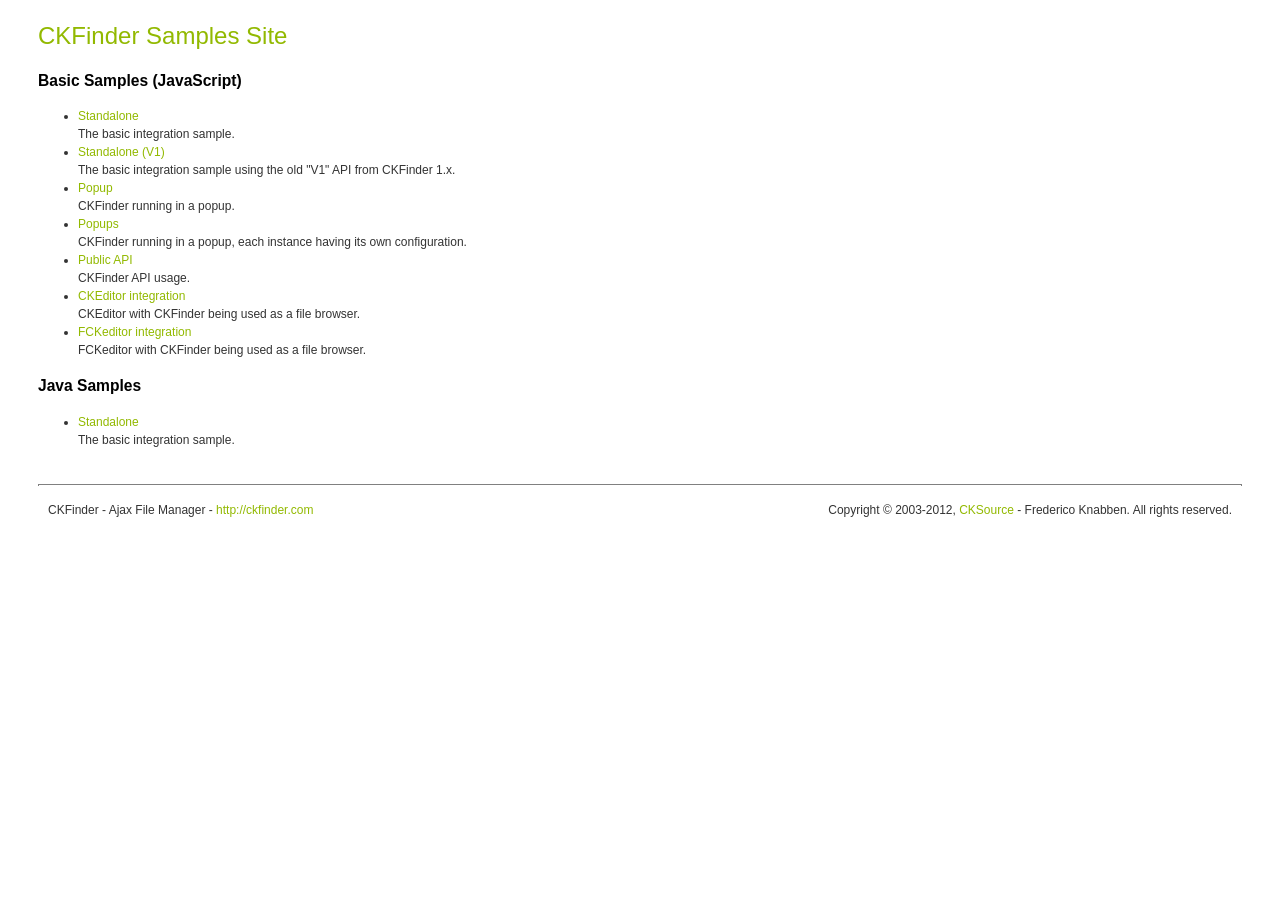
<file: WebContent/static/ckfinder/_samples/index.html>
<!DOCTYPE html PUBLIC "-//W3C//DTD XHTML 1.0 Transitional//EN" "http://www.w3.org/TR/xhtml1/DTD/xhtml1-transitional.dtd">
<!--
 * CKFinder
 * ========
 * http://ckfinder.com
 * Copyright (C) 2007-2012, CKSource - Frederico Knabben. All rights reserved.
 *
 * The software, this file and its contents are subject to the CKFinder
 * License. Please read the license.txt file before using, installing, copying,
 * modifying or distribute this file or part of its contents. The contents of
 * this file is part of the Source Code of CKFinder.
-->
<html xmlns="http://www.w3.org/1999/xhtml">
<head>
	<title>CKFinder - Samples</title>
	<meta http-equiv="Content-Type" content="text/html; charset=utf-8" />
	<meta name="robots" content="noindex, nofollow" />
	<link href="sample.css" rel="stylesheet" type="text/css" />
</head>
<body>
	<h1 class="samples">
		CKFinder Samples Site
	</h1>
	<h2 class="samples">
		Basic Samples (JavaScript)
	</h2>
	<ul class="samples">
		<li><a class="samples" href="standalone.html">Standalone</a><br />The basic integration sample.</li>
		<li><a class="samples" href="standalone_v1.html">Standalone (V1)</a><br />The basic integration sample using the old "V1" API from CKFinder 1.x.</li>
		<li><a class="samples" href="popup.html">Popup</a><br />CKFinder running in a popup.</li>
		<li><a class="samples" href="popups.html">Popups</a><br />CKFinder running in a popup, each instance having its own configuration.</li>
		<li><a class="samples" href="public_api.html">Public API</a><br />CKFinder API usage.</li>
		<li><a class="samples" href="ckeditor.html">CKEditor integration</a><br />CKEditor with CKFinder being used as a file browser.</li>
		<li><a class="samples" href="fckeditor.html">FCKeditor integration</a><br />FCKeditor with CKFinder being used as a file browser.</li>
	</ul>
	<h2 class="samples">
		Java Samples
	</h2>
	<ul class="samples">
		<li><a class="samples" href="tagusage.jsp">Standalone</a><br />The basic integration sample.</li>
	</ul>
	<div id="footer">
		<hr />
		<p>
			CKFinder - Ajax File Manager - <a class="samples" href="http://ckfinder.com/">http://ckfinder.com</a>
		</p>
		<p id="copy">
			Copyright &copy; 2003-2012, <a class="samples" href="http://cksource.com/">CKSource</a> - Frederico Knabben. All rights reserved.
		</p>
	</div>
</body>
</html>
</file>
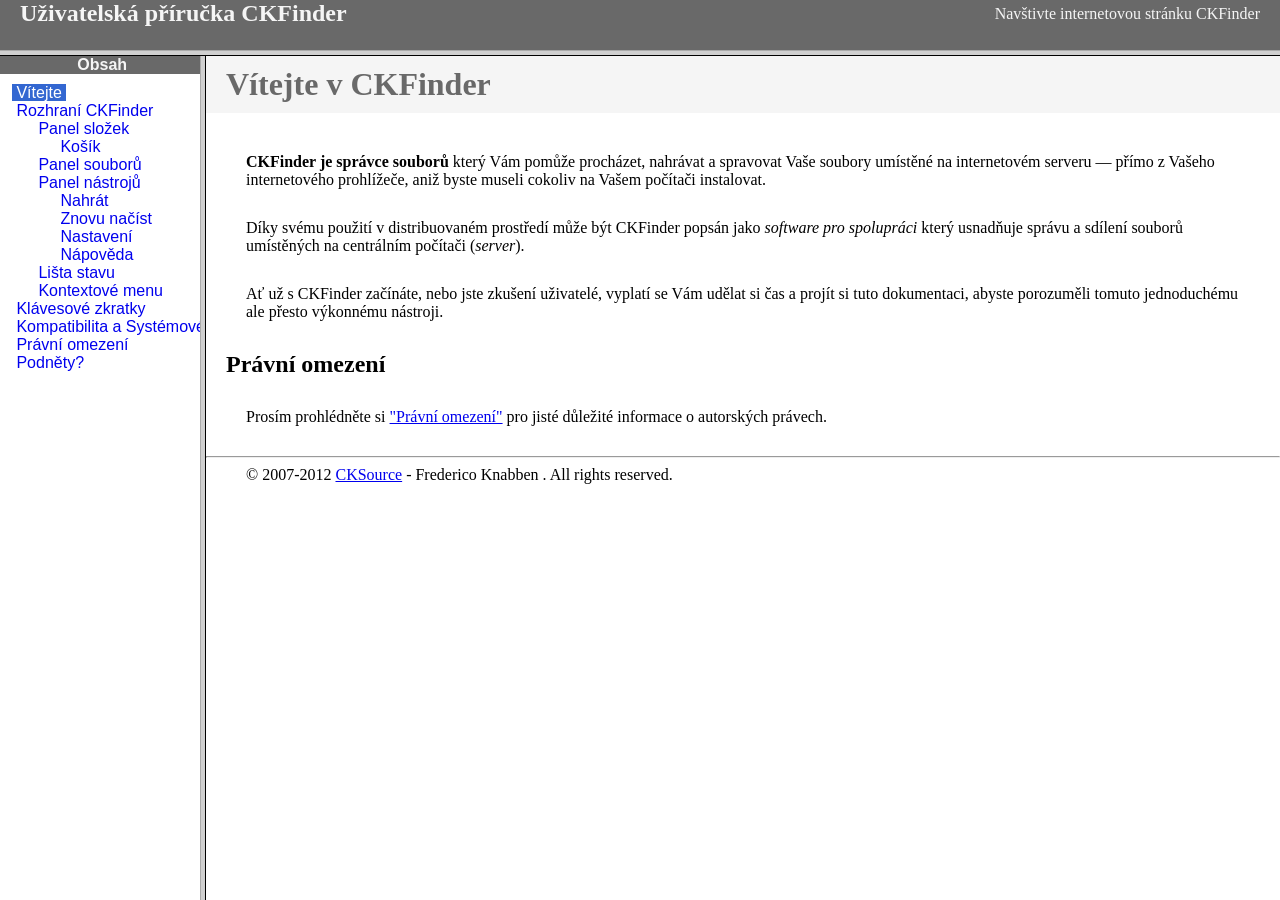
<file: WebContent/static/ckfinder/help/cs/index.html>
<!DOCTYPE HTML PUBLIC "-//W3C//DTD HTML 4.01 Frameset//EN" "http://www.w3.org/TR/html4/frameset.dtd">
<html lang="cs">
<head>
	<title>Uživatelská příručka CKFinder</title>
	<meta name="robots" content="noindex, nofollow">
	<meta http-equiv="Content-Type" content="text/html; charset=utf-8">
	<style type="text/css">
		frame {border-color:#f5f5f5}
	</style>
</head>
<frameset rows="50,*">
	<frame src="files/header.html" noresize="noresize" frameborder="0">
	<frameset cols="200,*">
			<frame src="files/toc.html">
			<frame src="files/001.html" name="CKDocsMain">
	</frameset>
</frameset>
</html>
</file>
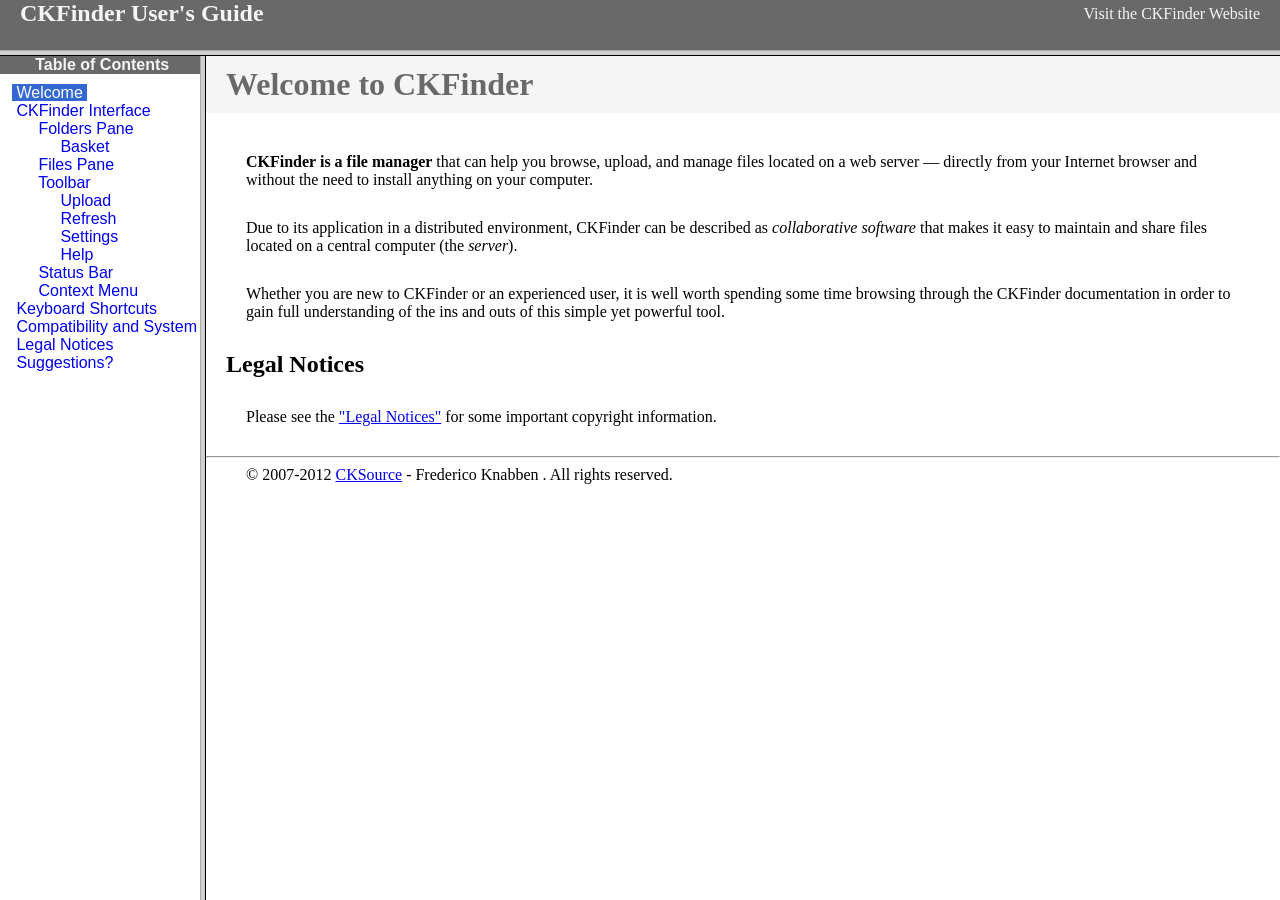
<file: WebContent/static/ckfinder/help/en/index.html>
<!DOCTYPE HTML PUBLIC "-//W3C//DTD HTML 4.01 Frameset//EN" "http://www.w3.org/TR/html4/frameset.dtd">
<html lang="en">
<head>
	<title>CKFinder User's Guide</title>
	<meta name="robots" content="noindex, nofollow">
	<meta http-equiv="Content-Type" content="text/html; charset=utf-8">
	<style type="text/css">
		frame {border-color:#f5f5f5}
	</style>
</head>
<frameset rows="50,*">
	<frame src="files/header.html" noresize="noresize" frameborder="0">
	<frameset cols="200,*">
			<frame src="files/toc.html">
			<frame src="files/001.html" name="CKDocsMain">
	</frameset>
</frameset>
</html>
</file>
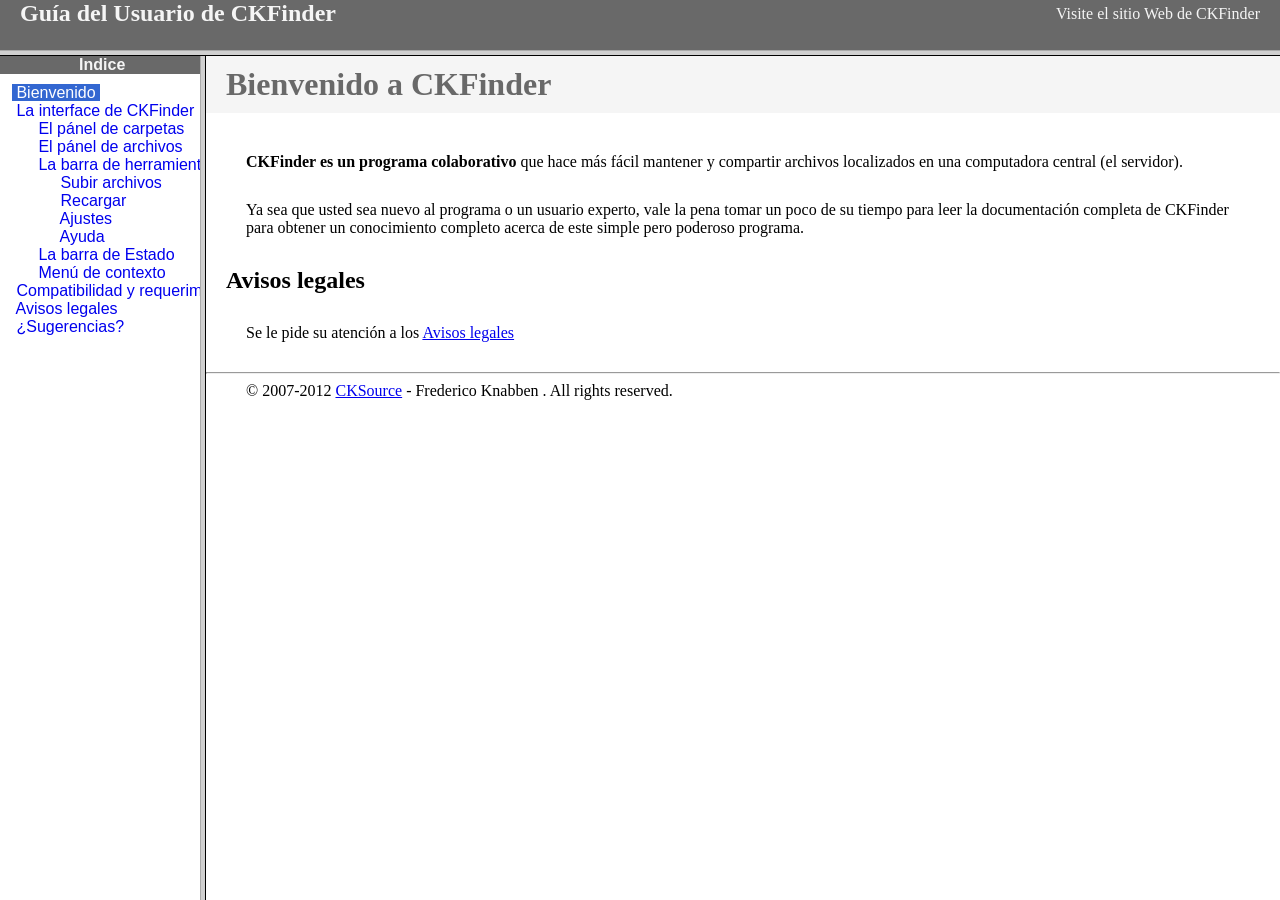
<file: WebContent/static/ckfinder/help/es-mx/index.html>
<!DOCTYPE HTML PUBLIC "-//W3C//DTD HTML 4.01 Frameset//EN" "http://www.w3.org/TR/html4/frameset.dtd">
<html lang="es-mx">
<head>
	<title>Gu&iacute;a para el usuario de CKFinder</title>
	<meta http-equiv="Content-Type" content="text/html; charset=utf-8">
	<meta name="robots" content="noindex, nofollow">
	<style type="text/css">
		frame {border-color:#f5f5f5}
	</style>
</head>
<frameset rows="50,*">
	<frame src="files/header.html" noresize="noresize" frameborder="0">
	<frameset cols="200,*">
			<frame src="files/toc.html">
			<frame src="files/001.html" name="CKDocsMain">
	</frameset>
</frameset>
</html>
</file>
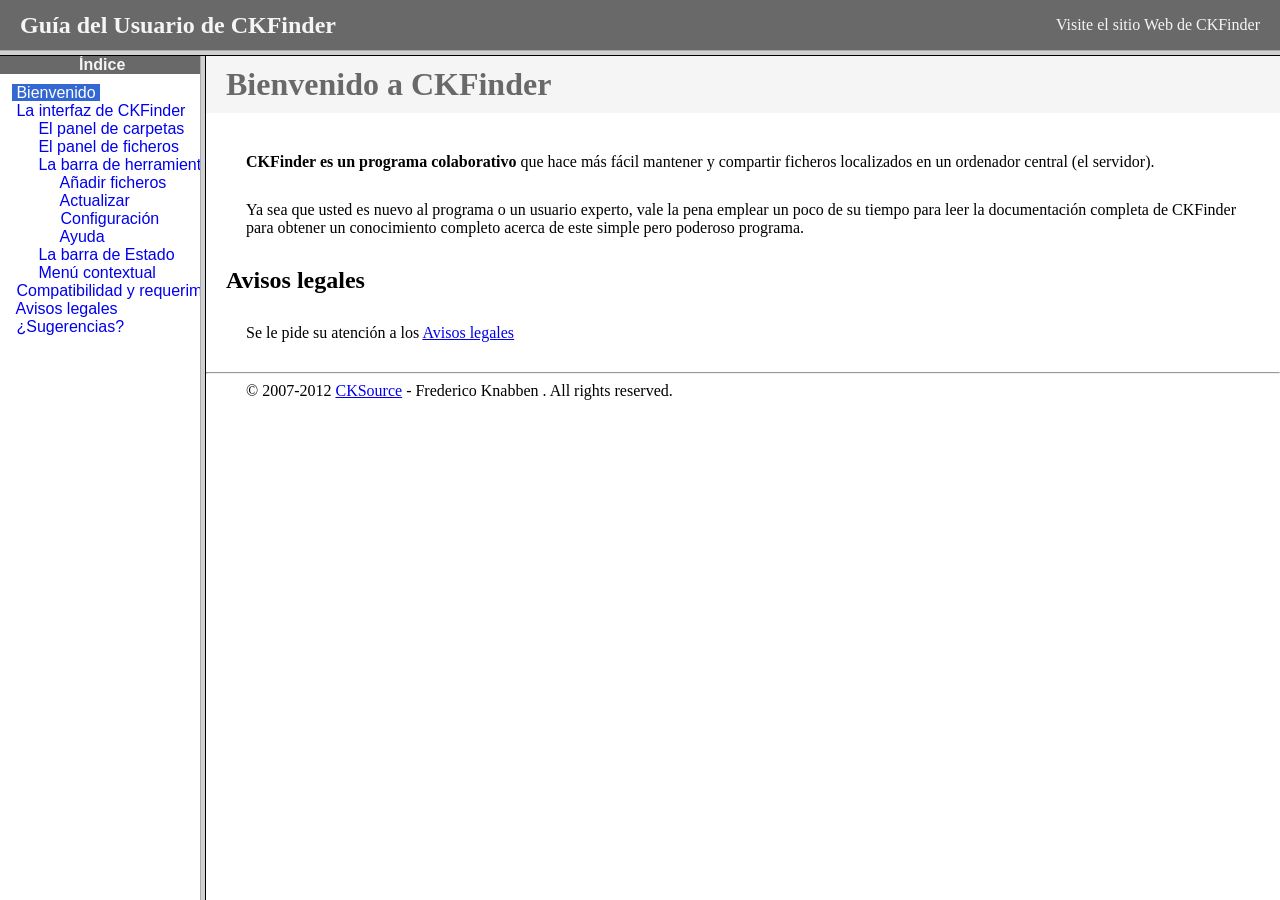
<file: WebContent/static/ckfinder/help/es/index.html>
<!DOCTYPE HTML PUBLIC "-//W3C//DTD HTML 4.01 Frameset//EN" "http://www.w3.org/TR/html4/frameset.dtd">
<html lang="es">
<head>
	<title>Gu&iacute;a para el usuario de CKFinder</title>
	<meta http-equiv="Content-Type" content="text/html; charset=utf-8">
	<meta name="robots" content="noindex, nofollow">
	<style type="text/css">
		frame {border-color:#f5f5f5}
	</style>
</head>
<frameset rows="50,*">
	<frame src="files/header.html" noresize="noresize" frameborder="0">
	<frameset cols="200,*">
			<frame src="files/toc.html">
			<frame src="files/001.html" name="CKDocsMain">
	</frameset>
</frameset>
</html>
</file>
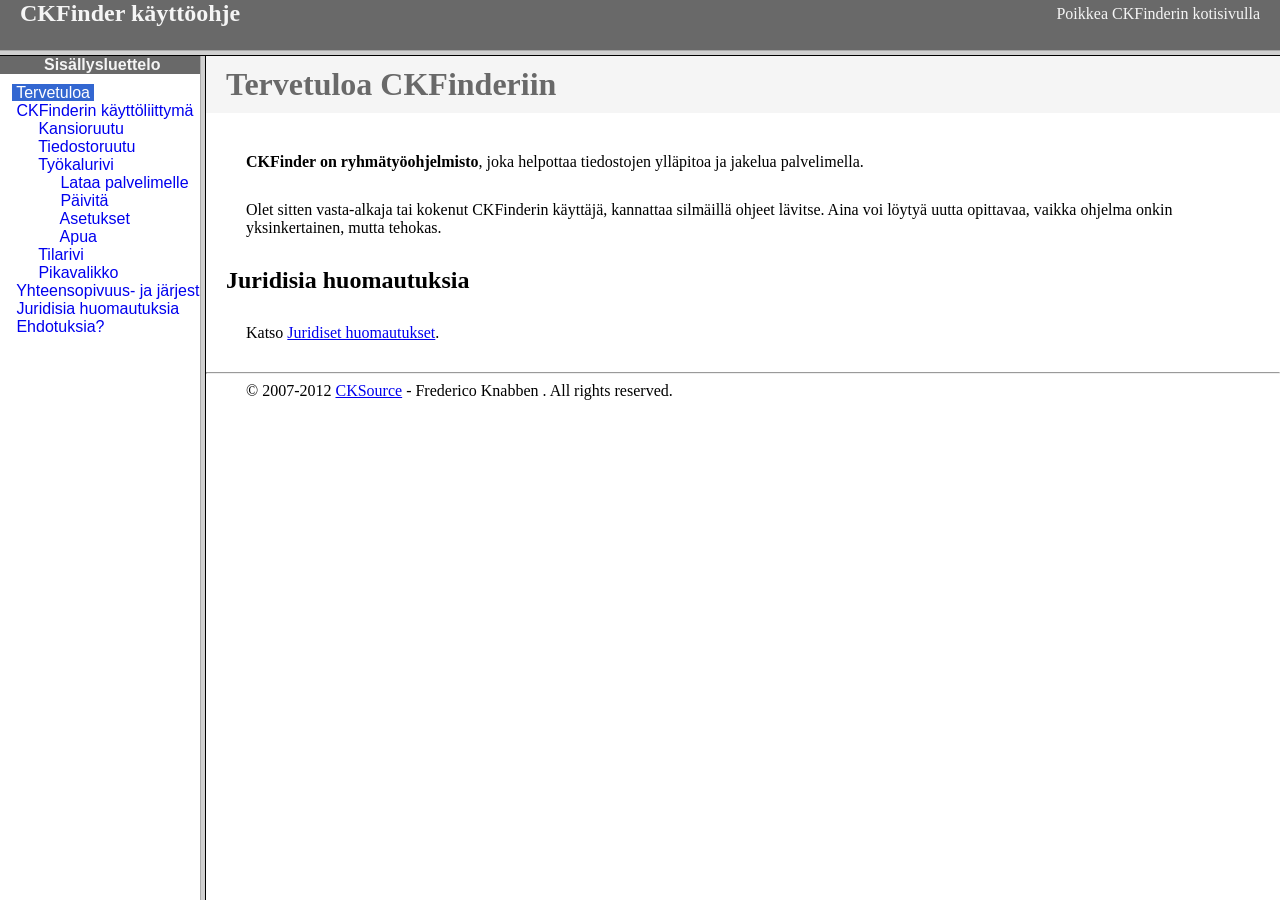
<file: WebContent/static/ckfinder/help/fi/index.html>
<!DOCTYPE HTML PUBLIC "-//W3C//DTD HTML 4.01 Frameset//EN" "http://www.w3.org/TR/html4/frameset.dtd">
<html lang="fi">
<head>
	<title>CKFinder käyttöohje</title>
	<meta http-equiv="Content-Type" content="text/html; charset=utf-8">
	<meta name="robots" content="noindex, nofollow">
	<style type="text/css">
		frame {border-color:#f5f5f5}
	</style>
</head>
<frameset rows="50,*">
	<frame src="files/header.html" noresize="noresize" frameborder="0">
	<frameset cols="200,*">
			<frame src="files/toc.html">
			<frame src="files/001.html" name="CKDocsMain">
	</frameset>
</frameset>
</html>
</file>
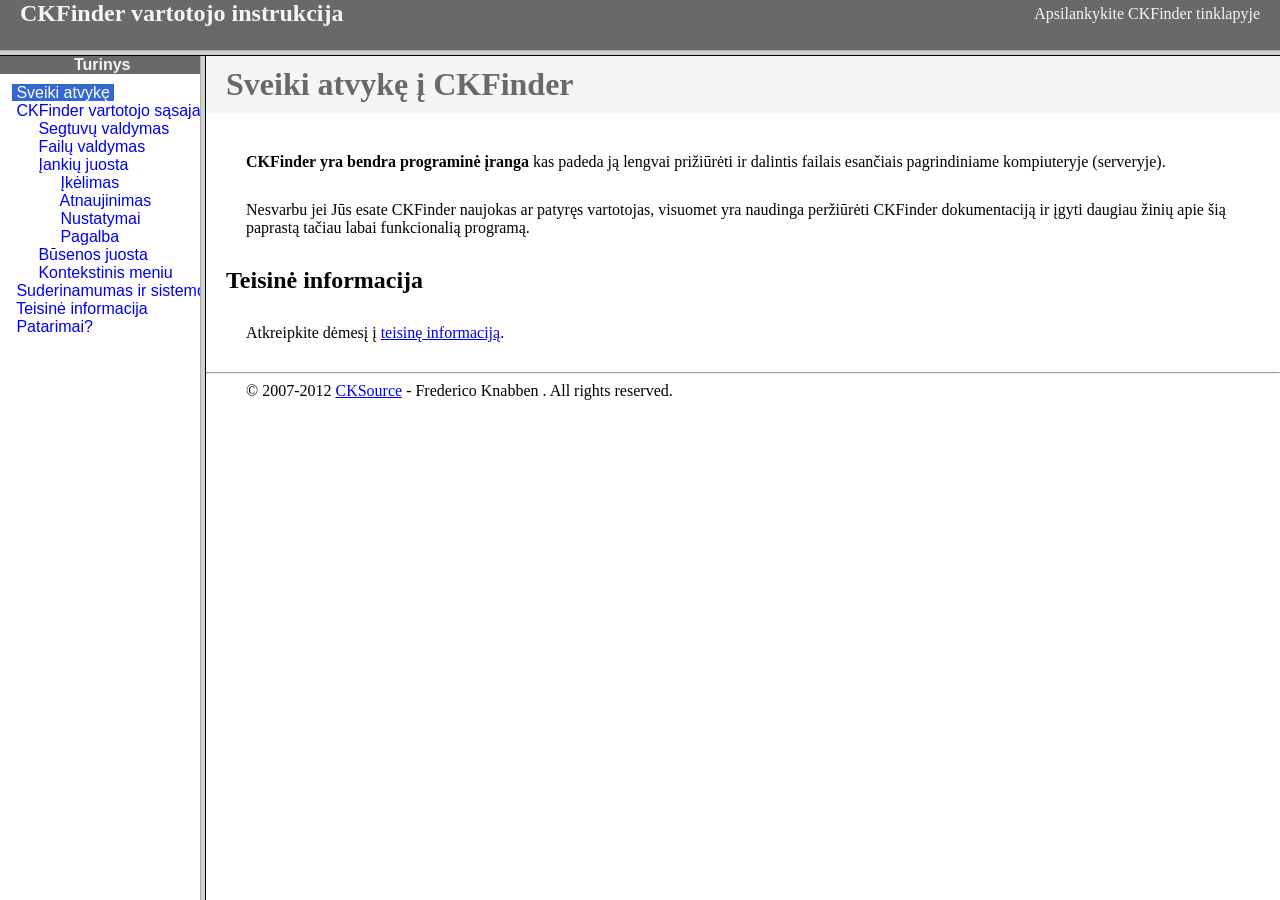
<file: WebContent/static/ckfinder/help/lt/index.html>
<!DOCTYPE HTML PUBLIC "-//W3C//DTD HTML 4.01 Frameset//EN" "http://www.w3.org/TR/html4/frameset.dtd">
<html lang="lt">
<head>
	<title>CKFinder User's Guide</title>
	<meta http-equiv="Content-Type" content="text/html; charset=utf-8">
	<meta name="robots" content="noindex, nofollow">
	<style type="text/css">
		frame {border-color:#f5f5f5}
	</style>
</head>
<frameset rows="50,*">
	<frame src="files/header.html" noresize="noresize" frameborder="0">
	<frameset cols="200,*">
			<frame src="files/toc.html">
			<frame src="files/001.html" name="CKDocsMain">
	</frameset>
</frameset>
</html>
</file>
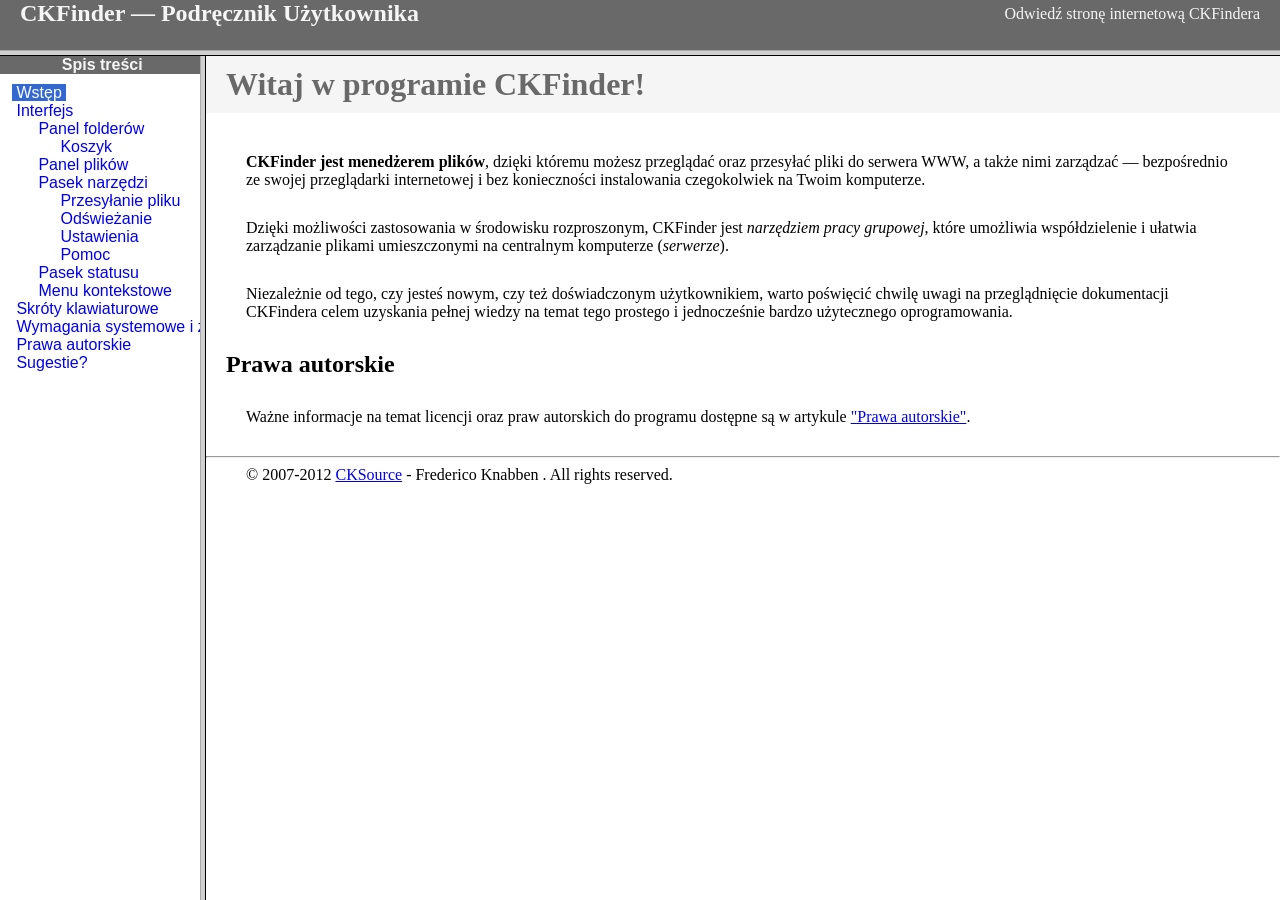
<file: WebContent/static/ckfinder/help/pl/index.html>
<!DOCTYPE HTML PUBLIC "-//W3C//DTD HTML 4.01 Frameset//EN" "http://www.w3.org/TR/html4/frameset.dtd">
<html lang="pl">
<head>
	<title>CKFinder &mdash; Podręcznik Użytkownika</title>
	<meta http-equiv="Content-Type" content="text/html; charset=utf-8">
	<meta name="robots" content="noindex, nofollow">
	<style type="text/css">
		frame {border-color:#f5f5f5}
	</style>
</head>
<frameset rows="50,*">
	<frame src="files/header.html" noresize="noresize" frameborder="0">
	<frameset cols="200,*">
			<frame src="files/toc.html">
			<frame src="files/001.html" name="CKDocsMain">
	</frameset>
</frameset>
</html>
</file>
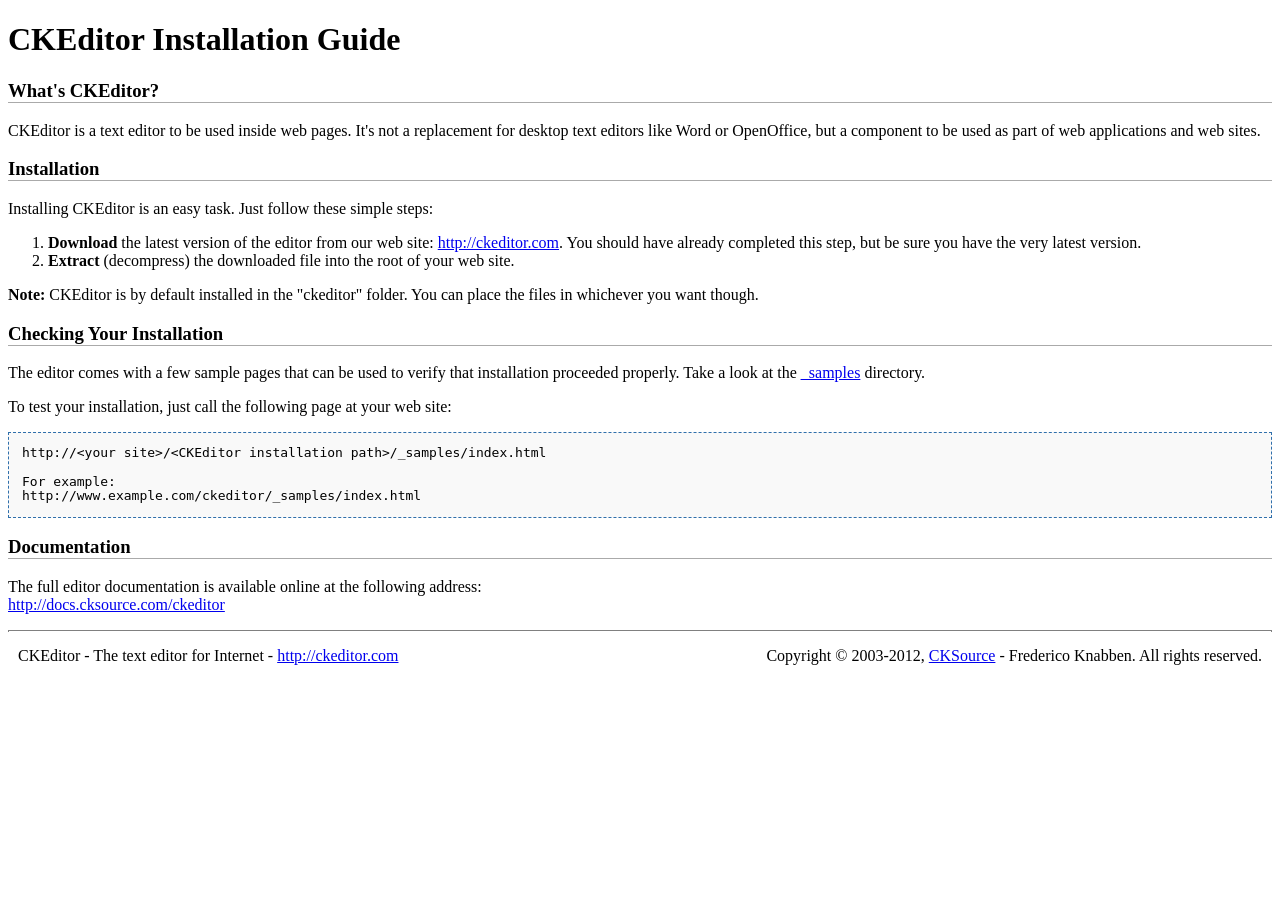
<file: WebContent/static/ckeditor/INSTALL.html>
<!DOCTYPE html PUBLIC "-//W3C//DTD XHTML 1.0 Transitional//EN" "http://www.w3.org/TR/xhtml1/DTD/xhtml1-transitional.dtd">
<!--
Copyright (c) 2003-2012, CKSource - Frederico Knabben. All rights reserved.
For licensing, see LICENSE.html or http://ckeditor.com/license
-->
<html xmlns="http://www.w3.org/1999/xhtml">
<head>
	<title>Installation Guide - CKEditor</title>
	<meta http-equiv="content-type" content="text/html; charset=utf-8" />
	<style type="text/css">
		h3
		{
			border-bottom: 1px solid #AAAAAA;
		}
		pre
		{
			background-color: #F9F9F9;
			border: 1px dashed #2F6FAB;
			padding: 1em;
			line-height: 1.1em;
		}
		#footer hr
		{
			margin: 10px 0 15px 0;
			height: 1px;
			border: solid 1px gray;
			border-bottom: none;
		}
		#footer p
		{
			margin: 0 10px 10px 10px;
			float: left;
		}
		#footer #copy
		{
			float: right;
		}
	</style>
</head>
<body>
	<h1>
		CKEditor Installation Guide</h1>
	<h3>
		What&#39;s CKEditor?</h3>
	<p>
		CKEditor is a text editor to be used inside web pages. It&#39;s not a replacement
		for desktop text editors like Word or OpenOffice, but a component to be used as
		part of web applications and web sites.</p>
	<h3>
		Installation</h3>
	<p>
		Installing CKEditor is an easy task. Just follow these simple steps:</p>
	<ol>
		<li><strong>Download</strong> the latest version of the editor from our web site: <a
			href="http://ckeditor.com">http://ckeditor.com</a>. You should have already completed
			this step, but be sure you have the very latest version.</li>
		<li><strong>Extract</strong> (decompress) the downloaded file into the root of your
			web site.</li>
	</ol>
	<p>
		<strong>Note:</strong> CKEditor is by default installed in the &quot;ckeditor&quot;
		folder. You can place the files in whichever you want though.</p>
	<h3>
		Checking Your Installation
	</h3>
	<p>
		The editor comes with a few sample pages that can be used to verify that installation
		proceeded properly. Take a look at the <a href="_samples">_samples</a> directory.</p>
	<p>
		To test your installation, just call the following page at your web site:</p>
	<pre>
http://&lt;your site&gt;/&lt;CKEditor installation path&gt;/_samples/index.html

For example:
http://www.example.com/ckeditor/_samples/index.html</pre>
	<h3>
		Documentation</h3>
	<p>
		The full editor documentation is available online at the following address:<br />
		<a href="http://docs.cksource.com/ckeditor">http://docs.cksource.com/ckeditor</a></p>
	<div id="footer">
		<hr />
		<p>
			CKEditor - The text editor for Internet - <a href="http://ckeditor.com/">http://ckeditor.com</a>
		</p>
		<p id="copy">
			Copyright &copy; 2003-2012, <a href="http://cksource.com/">CKSource</a> - Frederico
			Knabben. All rights reserved.
		</p>
	</div>
</body>
</html>
</file>
<file: WebContent/static/ckfinder/_samples/sample.css>
/*
 * CKFinder
 * ========
 * http://ckfinder.com
 * Copyright (C) 2007-2012, CKSource - Frederico Knabben. All rights reserved.
 *
 * The software, this file and its contents are subject to the CKFinder
 * License. Please read the license.txt file before using, installing, copying,
 * modifying or distribute this file or part of its contents. The contents of
 * this file is part of the Source Code of CKFinder.
 *
 * Styles used in the samples pages.
 */

html, body, h1, h2, h3, h4, h5, h6, div, span, blockquote, p, address, form, fieldset, img, ul, ol, dl, dt, dd, li, hr, table, td, th, strong, em, sup, sub, dfn, ins, del, q, cite, var, samp, code, kbd, tt, pre {
	line-height: 1.5em;
}

body {
	padding:10px 30px;
}

input, textarea, select, option, optgroup, button, td, th {
	font-size: 100%;
}

pre,
code,
kbd,
samp,
tt{
  font-family: monospace,monospace;
  font-size: 1em;
}

h1.samples {
  color:#92B901;
  font-size:200%;
  font-weight:normal;
  margin: 0;
  padding: 0;
}

h2.samples {
  color:#000000;
  font-size:130%;
  margin: 0;
  padding: 0;
}

p, blockquote, address, form, pre, dl, h1.samples, h2.samples {
	margin-bottom:15px;
}

ul.samples {
	margin-bottom:15px;
}

.clear {
	clear:both;
}

fieldset
{
	margin: 0;
	padding: 10px;
}

body, input, textarea {
	color: #333333;
	font-family: Arial, Helvetica, sans-serif;
}

body {
	font-size: 75%;
}

a.samples {
	color: #92B901;
	text-decoration:none;
}

a.samples:hover {
  text-decoration:underline;
	color: #BED567;
}

form
{
	margin: 0;
	padding: 0;
}

pre.samples
{
	background-color: #F7F7F7;
	border: 1px solid #D7D7D7;
	overflow: auto;
	padding: 0.25em;
}

#alerts
{
	color: Red;
}

#footer {
	clear: both;
	padding-top: 10px;
}
#footer hr
{
	margin: 10px 0 15px 0;
	height: 1px;
	border: solid 1px gray;
	border-bottom: none;
}

#footer p
{
	margin: 0 10px 10px 10px;
	float: left;
}

#footer #copy
{
	float: right;
}

#outputSample
{
	width: 100%;
	table-layout: fixed;
}

#outputSample thead th
{
	color: #dddddd;
	background-color: #999999;
	padding: 4px;
	white-space: nowrap;
}

#outputSample tbody th
{
	vertical-align: top;
	text-align: left;
}

#outputSample pre
{
	margin: 0;
	padding: 0;
	white-space: pre; /* CSS2 */
	white-space: -moz-pre-wrap; /* Mozilla*/
	white-space: -o-pre-wrap; /* Opera 7 */
	white-space: pre-wrap; /* CSS 2.1 */
	white-space: pre-line; /* CSS 3 (and 2.1 as well, actually) */
	word-wrap: break-word; /* IE */
}

.description {
	border: 1px dotted #B7B7B7;
	margin-bottom: 10px;
	padding: 20px 10px 20px;
}

label {
	display: block;
	margin-bottom:6px;
}
</file>
